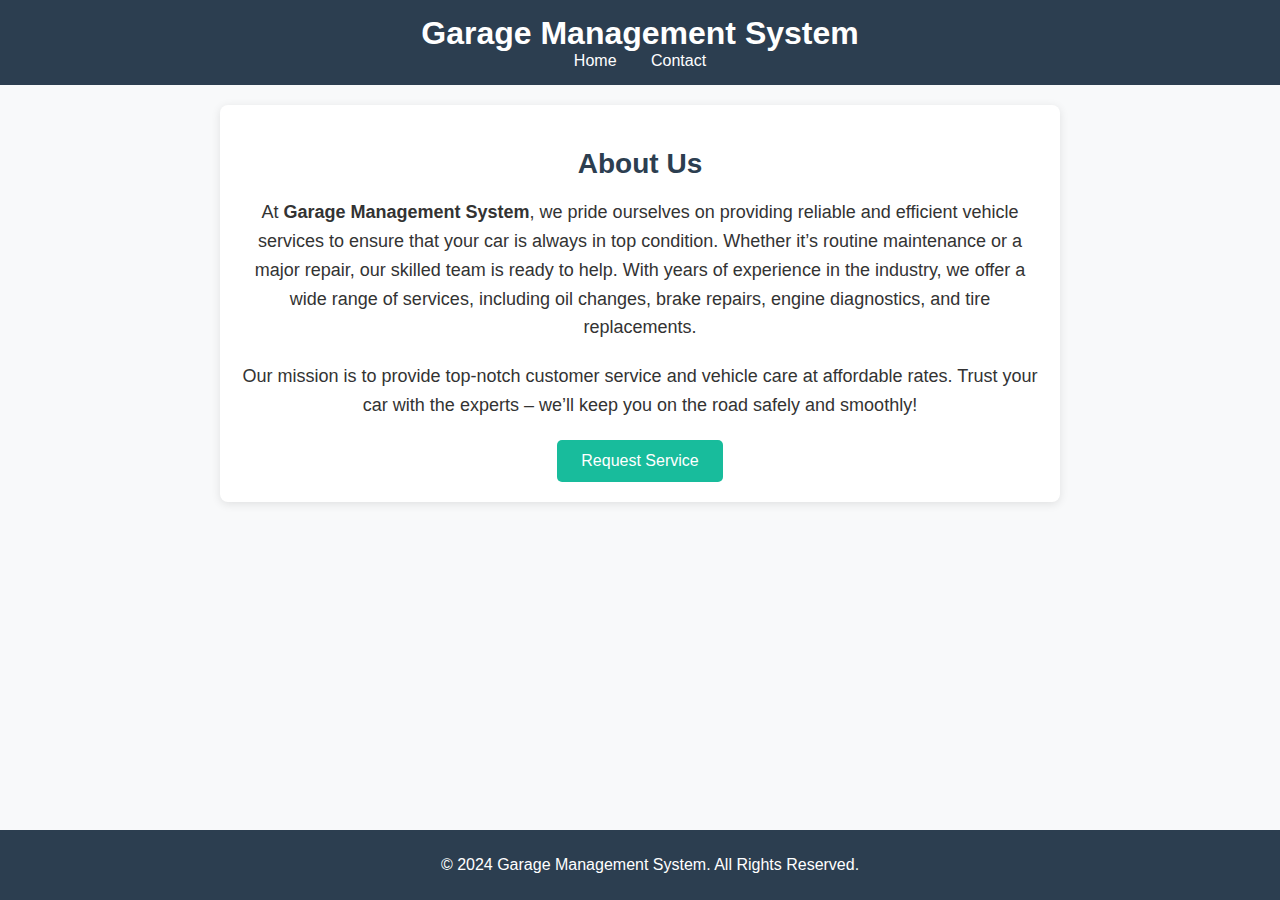
<file: index.html>
<!DOCTYPE html>
<html lang="en">
<head>
    <meta charset="UTF-8">
    <meta name="viewport" content="width=device-width, initial-scale=1.0">
    <title>Garage Management System</title>
    <link rel="stylesheet" href="style.css">
</head>
<body>

    <!-- Header Section -->
    <header>
        <h1>Garage Management System</h1>
        <nav>
            <ul>
                <li><a href="index.html">Home</a></li>
                <li><a href="contact.html">Contact</a></li>
            </ul>
        </nav>
    </header>

    <!-- Main Section -->
    <main>
        <section class="home">
            <h2>About Us</h2>
            <p>At <strong>Garage Management System</strong>, we pride ourselves on providing reliable and efficient vehicle services to ensure that your car is always in top condition. Whether it’s routine maintenance or a major repair, our skilled team is ready to help. With years of experience in the industry, we offer a wide range of services, including oil changes, brake repairs, engine diagnostics, and tire replacements.</p>
            
            <p>Our mission is to provide top-notch customer service and vehicle care at affordable rates. Trust your car with the experts – we’ll keep you on the road safely and smoothly!</p>
            
            <!-- Button to open the form on a new page -->
            <div class="center-button">
                <a href="service-form.html">
                    <button id="openForm">Request Service</button>
                </a>
            </div>
        </section>
        <style type='text/css'>
	.embeddedServiceHelpButton .helpButton .uiButton {
		background-color: #005290;
		font-family: "Arial", sans-serif;
	}
	.embeddedServiceHelpButton .helpButton .uiButton:focus {
		outline: 1px solid #005290;
	}
</style>

<script type='text/javascript' src='https://service.force.com/embeddedservice/5.0/esw.min.js'></script>
<script type='text/javascript'>
	var initESW = function(gslbBaseURL) {
		embedded_svc.settings.displayHelpButton = true; //Or false
		embedded_svc.settings.language = ''; //For example, enter 'en' or 'en-US'

		//embedded_svc.settings.defaultMinimizedText = '...'; //(Defaults to Chat with an Expert)
		//embedded_svc.settings.disabledMinimizedText = '...'; //(Defaults to Agent Offline)

		//embedded_svc.settings.loadingText = ''; //(Defaults to Loading)
		//embedded_svc.settings.storageDomain = 'yourdomain.com'; //(Sets the domain for your deployment so that visitors can navigate subdomains during a chat session)

		// Settings for Chat
		//embedded_svc.settings.directToButtonRouting = function(prechatFormData) {
			// Dynamically changes the button ID based on what the visitor enters in the pre-chat form.
			// Returns a valid button ID.
		//};
		//embedded_svc.settings.prepopulatedPrechatFields = {}; //Sets the auto-population of pre-chat form fields
		//embedded_svc.settings.fallbackRouting = []; //An array of button IDs, user IDs, or userId_buttonId
		//embedded_svc.settings.offlineSupportMinimizedText = '...'; //(Defaults to Contact Us)

		embedded_svc.settings.enabledFeatures = ['LiveAgent'];
		embedded_svc.settings.entryFeature = 'LiveAgent';

		embedded_svc.init(
			'https://itt11-dev-ed.develop.my.salesforce.com',
			'https://itt11-dev-ed.develop.my.salesforce-sites.com/liveAgentSetupFlow',
			gslbBaseURL,
			'00DdL000009lKxP',
			'Chat_Queue_Demo',
			{
				baseLiveAgentContentURL: 'https://c.la11-core1.sfdc-y37hzm.salesforceliveagent.com/content',
				deploymentId: '572dL000008zeWz',
				buttonId: '573dL000002KXBZ',
				baseLiveAgentURL: 'https://d.la11-core1.sfdc-y37hzm.salesforceliveagent.com/chat',
				eswLiveAgentDevName: 'Chat_Queue_Demo',
				isOfflineSupportEnabled: false
			}
		);
	};

	if (!window.embedded_svc) {
		var s = document.createElement('script');
		s.setAttribute('src', 'https://itt11-dev-ed.develop.my.salesforce.com/embeddedservice/5.0/esw.min.js');
		s.onload = function() {
			initESW(null);
		};
		document.body.appendChild(s);
	} else {
		initESW('https://service.force.com');
	}
</script>
    </main>

    <!-- Footer Section -->
    <footer>
        <p>&copy; 2024 Garage Management System. All Rights Reserved.</p>
    </footer>

</body>
</html>
</file>
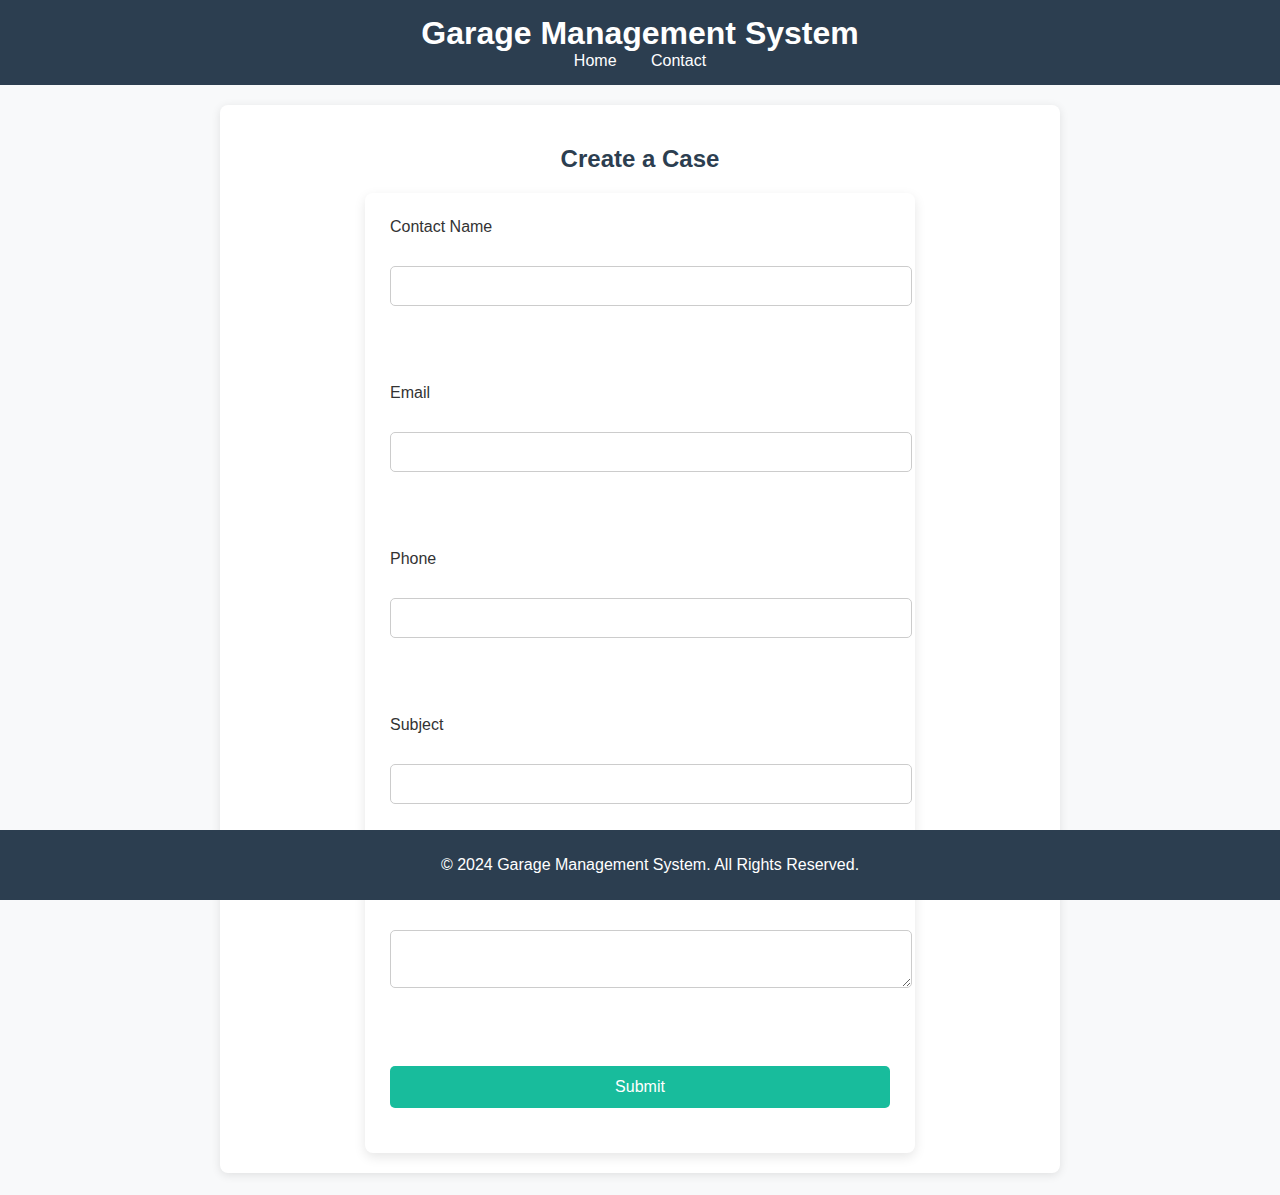
<file: case-creation-form.html>
<!DOCTYPE html>
<html lang="en">

<head>
    <meta charset="UTF-8">
    <meta name="viewport" content="width=device-width, initial-scale=1.0">
    <title>Request a Service</title>
    <link rel="stylesheet" href="style.css">
</head>

<body>

    <!-- Header Section -->
    <header>
        <h1>Garage Management System</h1>
        <nav>
            <ul>
                <li><a href="index.html">Home</a></li>
                <li><a href="contact.html">Contact</a></li>
            </ul>
        </nav>
    </header>

    <!-- Form Section -->
    <main>
        <section class="form-section">
            <h2>Create a Case</h2>
                <!--  ----------------------------------------------------------------------  -->
    <!--  NOTE: Please add the following <FORM> element to your page.             -->
    <!--  ----------------------------------------------------------------------  -->
    
    <form action="https://webto.salesforce.com/servlet/servlet.WebToCase?encoding=UTF-8&orgId=00DWU000009TFYV" method="POST">
    
        <input type=hidden name="orgid" value="00DWU000009TFYV">
        <input type=hidden name="retURL" value="https://salesforceboyop.github.io/GMS-Website/">
        
        <!--  ----------------------------------------------------------------------  -->
        <!--  NOTE: These fields are optional debugging elements. Please uncomment    -->
        <!--  these lines if you wish to test in debug mode.                          -->
        <!--  <input type="hidden" name="debug" value=1>                              -->
        <!--  <input type="hidden" name="debugEmail"                                  -->
        <!--  value="pavanprabhakar628@gmail.com">                                    -->
        <!--  ----------------------------------------------------------------------  -->
        
        <label for="name">Contact Name</label><input  id="name" maxlength="80" name="name" size="20" type="text" required/><br>
        
        <label for="email">Email</label><input  id="email" maxlength="80" name="email" size="20" type="text" required /><br>
        
        <label for="phone">Phone</label><input  id="phone" maxlength="40" name="phone" size="20" type="text" /><br>
        
        <label for="subject">Subject</label><input  id="subject" maxlength="80" name="subject" size="20" type="text" required/><br>
        
        <label for="description">Description</label><textarea name="description" required></textarea><br>
        
        <input type="submit" name="submit">
        
        </form>
        </section>
    </main>

    <!-- Footer Section -->
    <footer>
        <p>&copy; 2024 Garage Management System. All Rights Reserved.</p>
    </footer>

</body>

</html>
</file>
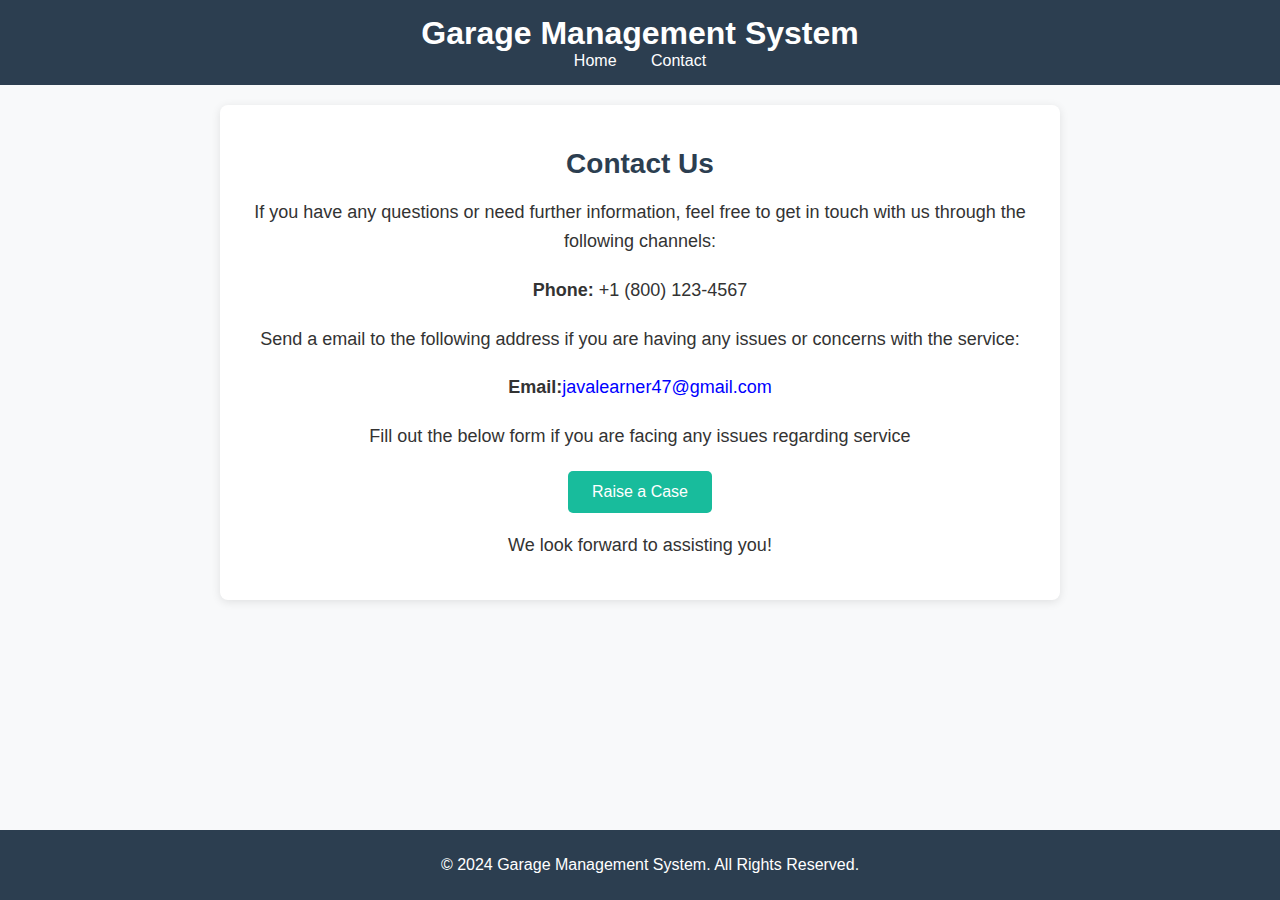
<file: contact.html>
<!DOCTYPE html>
<html lang="en">
<head>
    <meta charset="UTF-8">
    <meta name="viewport" content="width=device-width, initial-scale=1.0">
    <title>Contact Us - Garage Management System</title>
    <link rel="stylesheet" href="style.css">
</head>
<body>

    <!-- Header Section -->
    <header>
        <h1>Garage Management System</h1>
        <nav>
            <ul>
                <li><a href="index.html">Home</a></li>
                <li><a href="contact.html">Contact</a></li>
            </ul>
        </nav>
    </header>

    <!-- Main Section -->
    <main>
        <section class="home">
            <h2>Contact Us</h2>
            <p>If you have any questions or need further information, feel free to get in touch with us through the following channels:</p>     
            <p><strong>Phone:</strong> +1 (800) 123-4567</p>
            <p>Send a email to the following address if you are having any issues or concerns with the service:</p>
            <p><strong>Email:</strong><a href="mailto:javalearner47@gmail.com" style="color:blue">javalearner47@gmail.com</a></p>
            <p>Fill out the below form if you are facing any issues regarding service</p>
            <div class="center-button">
                <a href="case-creation-form.html">
                    <button id="openForm">Raise a Case</button>
                </a>
            </div>
            <p>We look forward to assisting you!</p>
        </section>
    </main>

    <!-- Footer Section -->
    <footer>
        <p>&copy; 2024 Garage Management System. All Rights Reserved.</p>
    </footer>

</body>
</html>
</file>
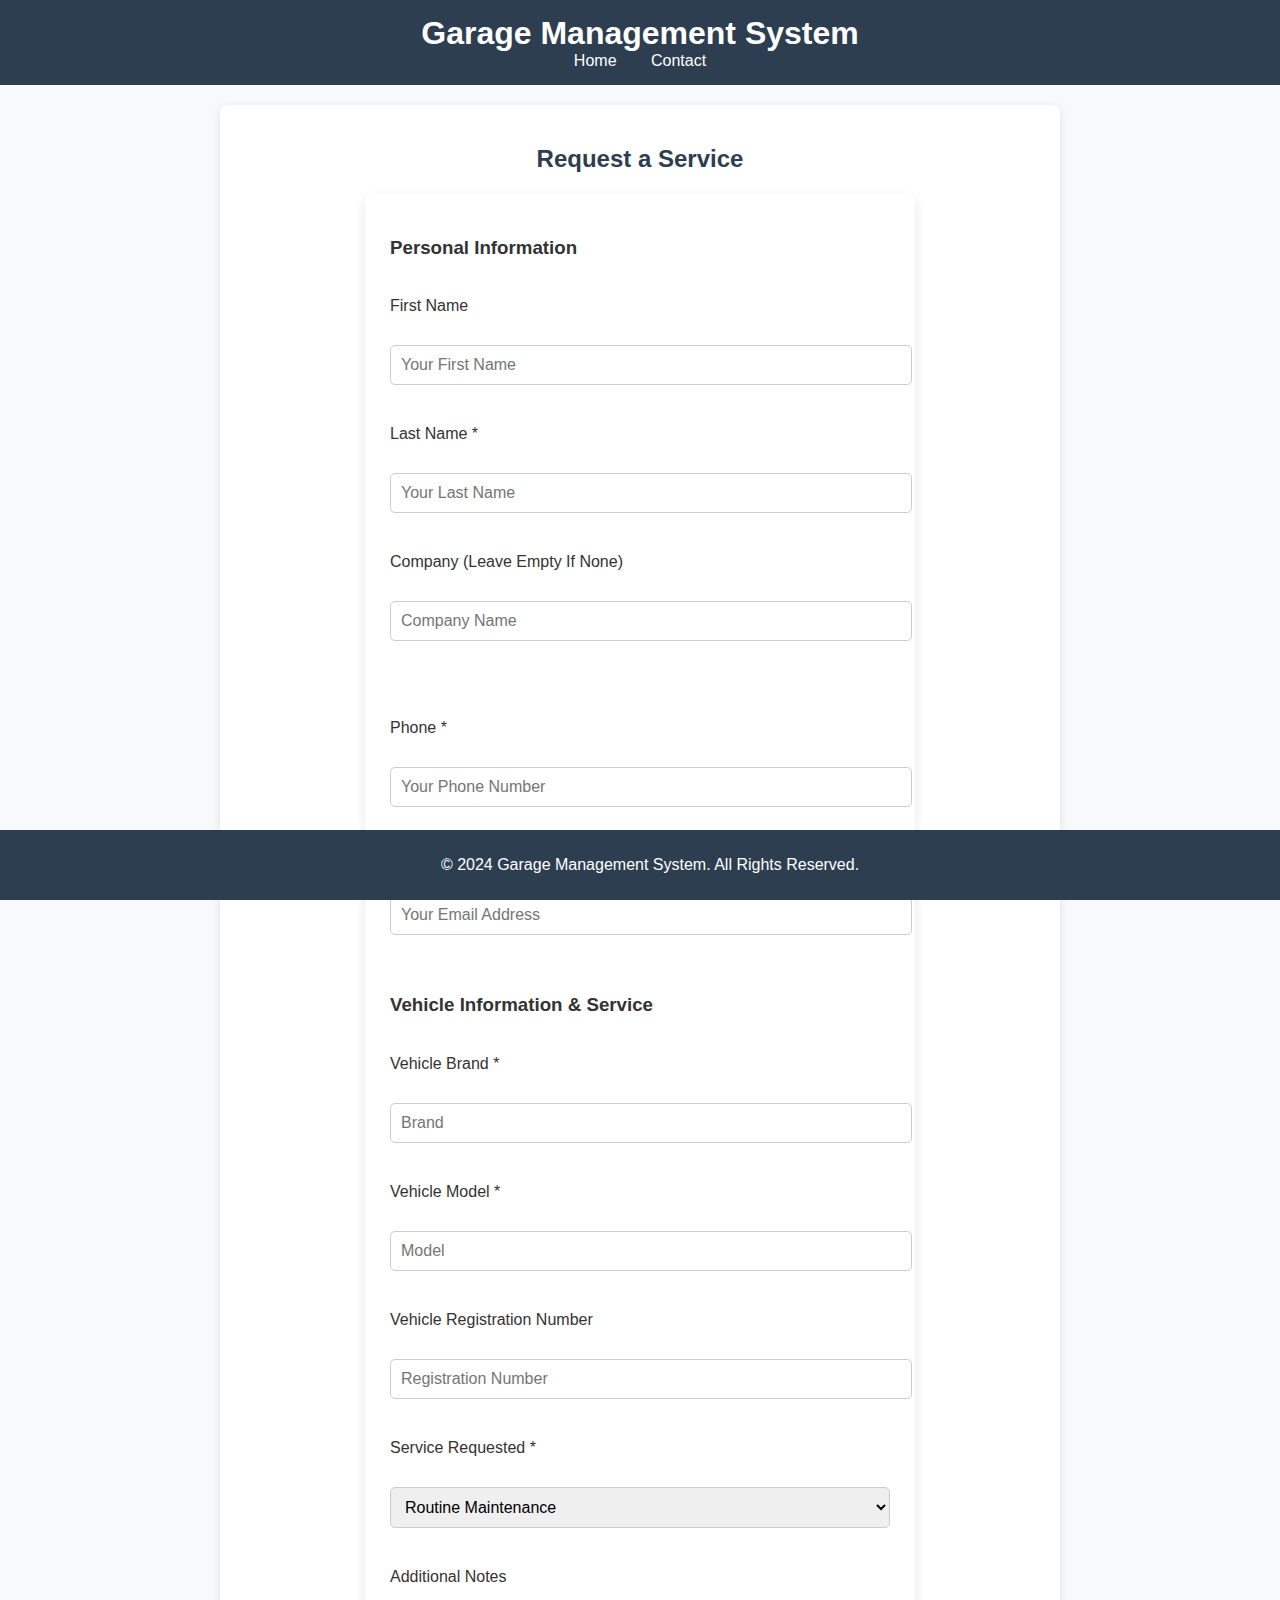
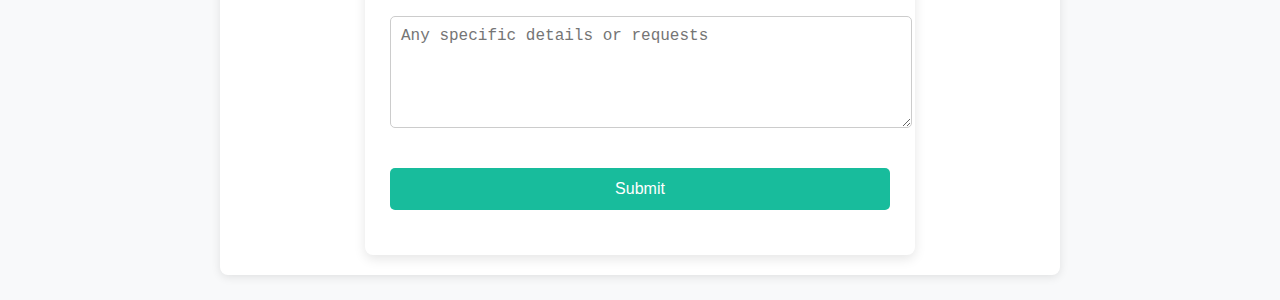
<file: service-form.html>
<!DOCTYPE html>
<html lang="en">

<head>
    <meta charset="UTF-8">
    <meta name="viewport" content="width=device-width, initial-scale=1.0">
    <title>Request a Service</title>
    <link rel="stylesheet" href="style.css">
</head>

<body>

    <!-- Header Section -->
    <header>
        <h1>Garage Management System</h1>
        <nav>
            <ul>
                <li><a href="index.html">Home</a></li>
                <li><a href="contact.html">Contact</a></li>
            </ul>
        </nav>
    </header>

    <!-- Form Section -->
    <main>
        <section class="form-section">
            <h2>Request a Service</h2>
            <form action="https://webto.salesforce.com/servlet/servlet.WebToLead?encoding=UTF-8&orgId=00DWU000009TFYV"
                method="POST"
                ">

                <input type="hidden" name="oid" value="00DWU000009TFYV">
                <input type="hidden" name="retURL" value="https://salesforceboyop.github.io/GMS-Website/index.html">

                <!-- Lead Source hidden and set to Web by default -->
                <input type="hidden" id="lead_source" name="lead_source" value="Web">

                <h3>Personal Information</h3>
                <label for="first_name">First Name </label>
                <input id="first_name" maxlength="40" name="first_name" type="text" placeholder="Your First Name">

                <label for="last_name">Last Name *</label>
                <input id="last_name" maxlength="80" name="last_name" type="text" placeholder="Your Last Name" required>

                <label for="company">Company (Leave Empty If None)</label>
                <input  id="company" maxlength="40" name="company" size="20" type="text" placeholder="Company Name" /><br>

                <label for="phone">Phone *</label>
                <input id="phone" maxlength="40" name="phone" type="text" placeholder="Your Phone Number" required>

                <label for="email">Email *</label>
                <input id="email" maxlength="80" name="email" type="email" placeholder="Your Email Address" required>

                <h3>Vehicle Information & Service</h3>

                <label for="vehicle_brand">Vehicle Brand *</label>
                <input id="vehicle_brand" maxlength="100" name="00NWU000003oN1J" type="text" placeholder="Brand" required>

                <label for="vehicle_model">Vehicle Model *</label>
                <input id="vehicle_model" maxlength="100" name="00NWU000003oN69" type="text" placeholder="Model" required>

                <label for="vehicle_reg">Vehicle Registration Number </label>
                <input id="vehicle_reg" maxlength="16" name="00NWU000003oNCb" type="text" placeholder="Registration Number">

                <label for="service_requested">Service Requested *</label>
                <select id="service_requested" name="00NWU000003oOJx" required>
                    <option value="Routine Maintenance">Routine Maintenance</option>
                    <option value="Repair/Replacement">Repair/Replacement</option>
                    <option value="Vehicle Inspection">Vehicle Inspection</option>
                    <option value="Vehicle Cleaning">Vehicle Cleaning</option>
                </select>

                <label for="notes">Additional Notes</label>
                <textarea id="notes" name="00NWU000003oLfS" rows="5" placeholder="Any specific details or requests"></textarea>

                <input type="submit" value="Submit">
            </form>
        </section>
    </main>

    <!-- Footer Section -->
    <footer>
        <p>&copy; 2024 Garage Management System. All Rights Reserved.</p>
    </footer>
</body>

</html>
</file>
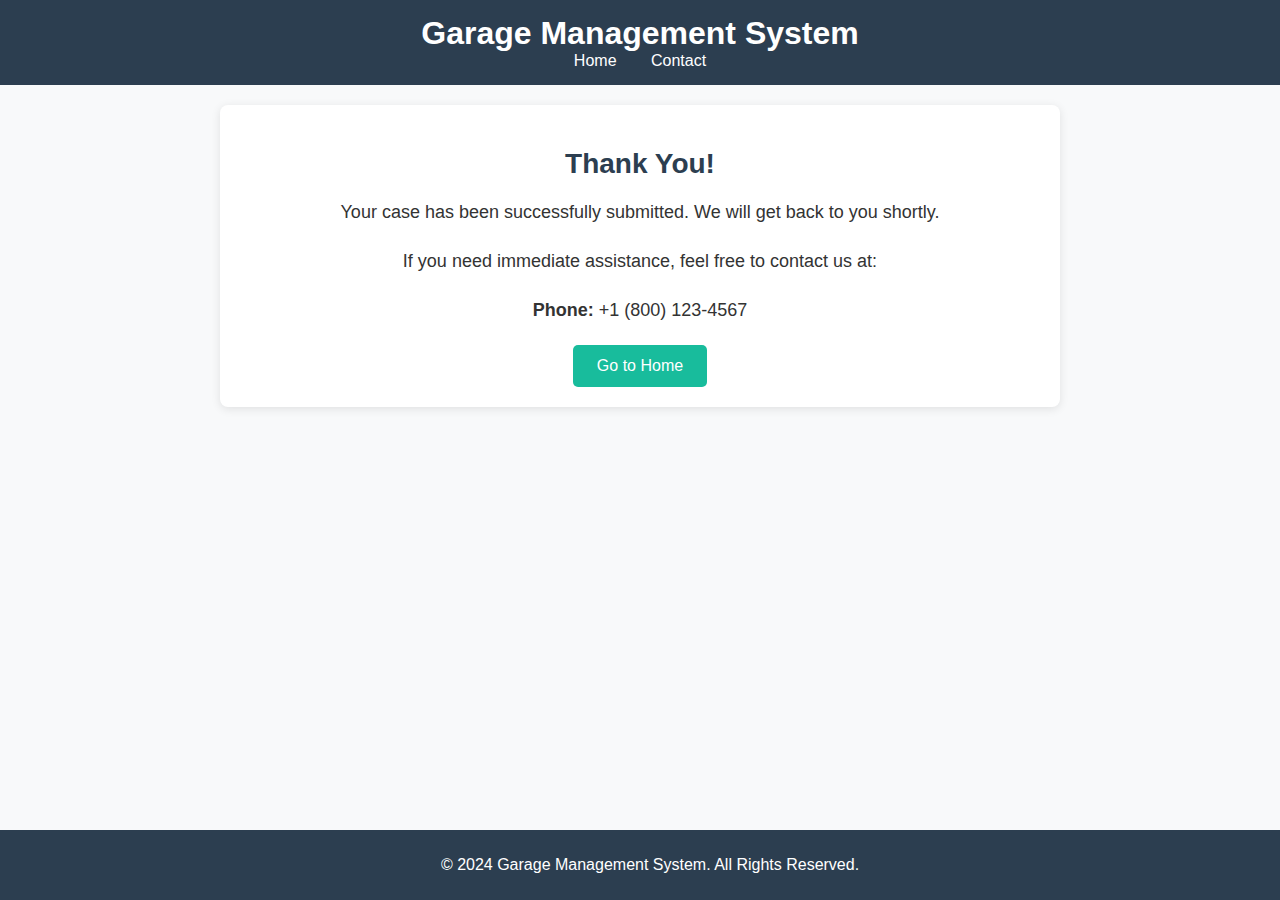
<file: submit-success.html>
<!DOCTYPE html>
<html lang="en">
<head>
    <meta charset="UTF-8">
    <meta name="viewport" content="width=device-width, initial-scale=1.0">
    <title>Thank You - Garage Management System</title>
    <link rel="stylesheet" href="style.css">
</head>
<body>

    <!-- Header Section -->
    <header>
        <h1>Garage Management System</h1>
        <nav>
            <ul>
                <li><a href="index.html">Home</a></li>
                <li><a href="contact.html">Contact</a></li>
            </ul>
        </nav>
    </header>

    <!-- Main Section -->
    <main>
        <section class="home">
            <h2>Thank You!</h2>
            <p>Your case has been successfully submitted. We will get back to you shortly.</p>     
            <p>If you need immediate assistance, feel free to contact us at:</p>
            <p><strong>Phone:</strong> +1 (800) 123-4567</p>
            <div class="center-button">
                <a href="/index.html">
                    <button id="backHome">Go to Home</button>
                </a>
            </div>
        </section>
    </main>

    <!-- Footer Section -->
    <footer>
        <p>&copy; 2024 Garage Management System. All Rights Reserved.</p>
    </footer>

</body>
</html>
</file>
<file: style.css>
/* General styles */
body {
    font-family: 'Arial', sans-serif;
    margin: 0;
    padding: 0;
    background-color: #f8f9fa;
    color: #333;
}

a {
    text-decoration: none;
    color: white; /* Nav items are visible */
}

/* Header styles */
header {
    background-color: #2c3e50;
    color: white;
    padding: 15px 0;
    text-align: center;
}

header h1 {
    margin: 0;
    font-size: 32px;
}

nav ul {
    list-style-type: none;
    margin: 0;
    padding: 0;
    text-align: center;
}

nav ul li {
    display: inline-block;
    margin: 0 15px;
}

nav ul li a:hover {
    color: #18bc9c;
}

/* Main section styles */
main {
    max-width: 800px;
    margin: 20px auto;
    padding: 20px;
    background-color: #fff;
    border-radius: 8px;
    box-shadow: 0 2px 10px rgba(0, 0, 0, 0.1);
}

h2 {
    color: #2c3e50;
    font-size: 24px;
    margin-bottom: 20px;
    text-align: center;
}

form {
    display: grid;
    grid-gap: 20px;
    background-color: white;
    padding: 25px;
    border-radius: 8px;
    box-shadow: 0 4px 12px rgba(0, 0, 0, 0.1);
    max-width: 500px;
    margin: 0 auto;
}

form label {
    display: block;
    font-size: 16px;
    color: #333;
    margin-bottom: 10px;
}

form input, form select, form textarea {
    padding: 10px;
    border: 1px solid #ccc;
    border-radius: 5px;
    font-size: 16px;
    width: 100%;
    margin-bottom: 20px;
}

form textarea {
    resize: vertical;
}


.center-button {
    text-align: center;
    margin-top: 20px; /* Optional: adds space above the button */
}


/* Button styles */
form input[type="submit"], form button {
    background-color: #18bc9c;
    color: white;
    border: none;
    padding: 12px;
    border-radius: 5px;
    font-size: 16px;
    cursor: pointer;
    transition: background-color 0.3s ease;
    width: 100%;
}

form input[type="submit"]:hover, form button:hover {
    background-color: #16a085;
}

/* Home section styles */
.home h2 {
    color: #2c3e50;
    font-size: 28px;
    margin-bottom: 15px;
}

.home p {
    font-size: 18px;
    line-height: 1.6;
    max-width: 800px;
    margin-bottom: 20px;
    text-align: center;
}

button {
    padding: 12px 24px;
    background-color: #18bc9c;
    color: white;
    border: none;
    border-radius: 5px;
    font-size: 16px;
    cursor: pointer;
    transition: background-color 0.3s ease;
}

button:hover {
    background-color: #15a589;
}

/* Footer styles */
footer {
    background-color: #2c3e50;
    color: white;
    text-align: center;
    padding: 10px;
    position: fixed;
    width: 100%;
    bottom: 0;
}
</file>
